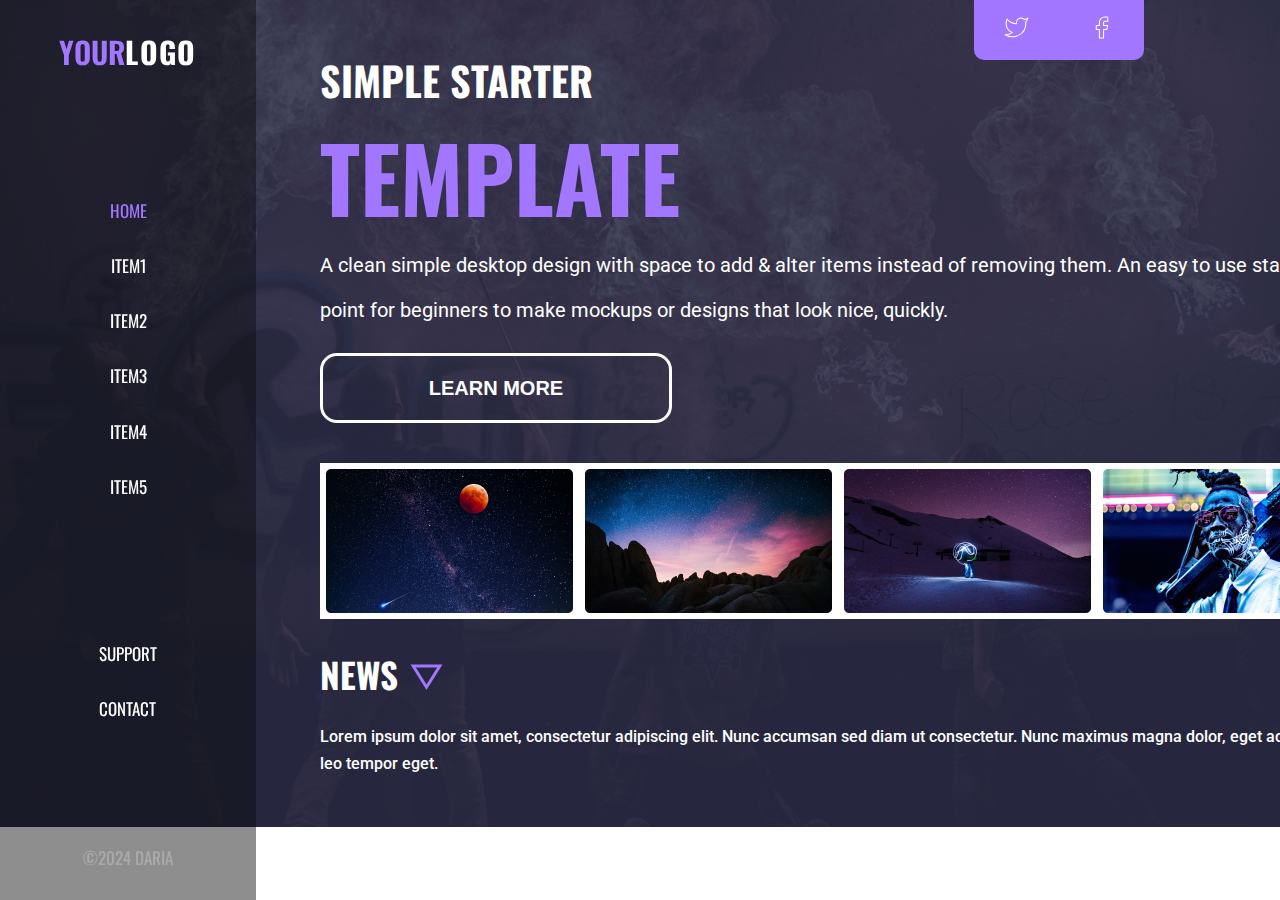
<file: index.html>
<!DOCTYPE html>
<html lang="en">

<head>
    <meta charset="UTF-8">
    <meta name="viewport" content="width=device-width, initial-scale=1.0">
    <title>Simple Starter Template</title>
    <link rel="preconnect" href="https://fonts.googleapis.com">
    <link rel="preconnect" href="https://fonts.gstatic.com" crossorigin>
    <link
        href="https://fonts.googleapis.com/css2?family=Oswald:wght@200..700&family=Poppins:ital,wght@0,100;0,200;0,300;0,400;0,500;0,600;0,700;0,800;0,900;1,100;1,200;1,300;1,400;1,500;1,600;1,700;1,800;1,900&family=Roboto:ital,wght@0,100;0,300;0,400;0,500;0,700;0,900;1,100;1,300;1,400;1,500;1,700;1,900&display=swap"
        rel="stylesheet">
    <link rel="stylesheet" href="style.css">
</head>

<body>
    <div class="container">
        <div class="sidebar">
            <a class="logo" href="index.html">
                YOUR<span>LOGO</span>
            </a>
            <nav class="menu">
                <ul class="menu__nav">
                    <li class="menu__nav-item"><a class="menu__nav-link active" href="index.html">HOME</a></li>
                    <li class="menu__nav-item"><a class="menu__nav-link" href="item.html">Item1</a></li>
                    <li class="menu__nav-item"><a class="menu__nav-link" href="#">Item2</a></li>
                    <li class="menu__nav-item"><a class="menu__nav-link" href="#">Item3</a></li>
                    <li class="menu__nav-item"><a class="menu__nav-link" href="#">Item4</a></li>
                    <li class="menu__nav-item"><a class="menu__nav-link" href="#">Item5</a></li>
                </ul>
                <div class="menu__info">
                    <a class="menu__nav-link" href="#">SUPPORT</a>
                    <a class="menu__nav-link" href="#">CONTACT</a>
                </div>
            </nav>
            <div class="copyright">©2024 Daria</div>
        </div>
        <div class="content">
            <div class="socials">
                <a href="#"><img class="social" src="img/twitter.svg" alt="twitter"></a>
                <a href="#"><img class="social" src="img/facebook.svg" alt="facebook"></a>
            </div>
            <div class="content__container">
                <h1>SIMPLE STARTER<br>
                    <span>TEMPLATE</span>
                </h1>
                <p class="content__text">A clean simple desktop design with space to add &amp; alter items instead of
                    removing them. An easy
                    to use starting point for beginners to make mockups or designs that look nice, quickly.</p>
                <button class="btn">LEARN MORE</button>
                <div class="content__images">
                    <div class="content__image"><img src="img/image1.jpg" alt="image1"></div>
                    <div class="content__image"><img src="img/image2.jpg" alt="image2"></div>
                    <div class="content__image"><img src="img/image3.jpg" alt="image3"></div>
                    <div class="content__image"><img src="img/image4.jpg" alt="image4"></div>
                </div>
                <h2 class="news">NEWS</h2>
                <p class="news__text">Lorem ipsum dolor sit amet, consectetur adipiscing elit. Nunc accumsan sed diam ut
                    consectetur. Nunc maximus magna dolor, eget accumsan leo tempor eget.</p>
            </div>
        </div>
    </div>
</body>

</html>
</file>
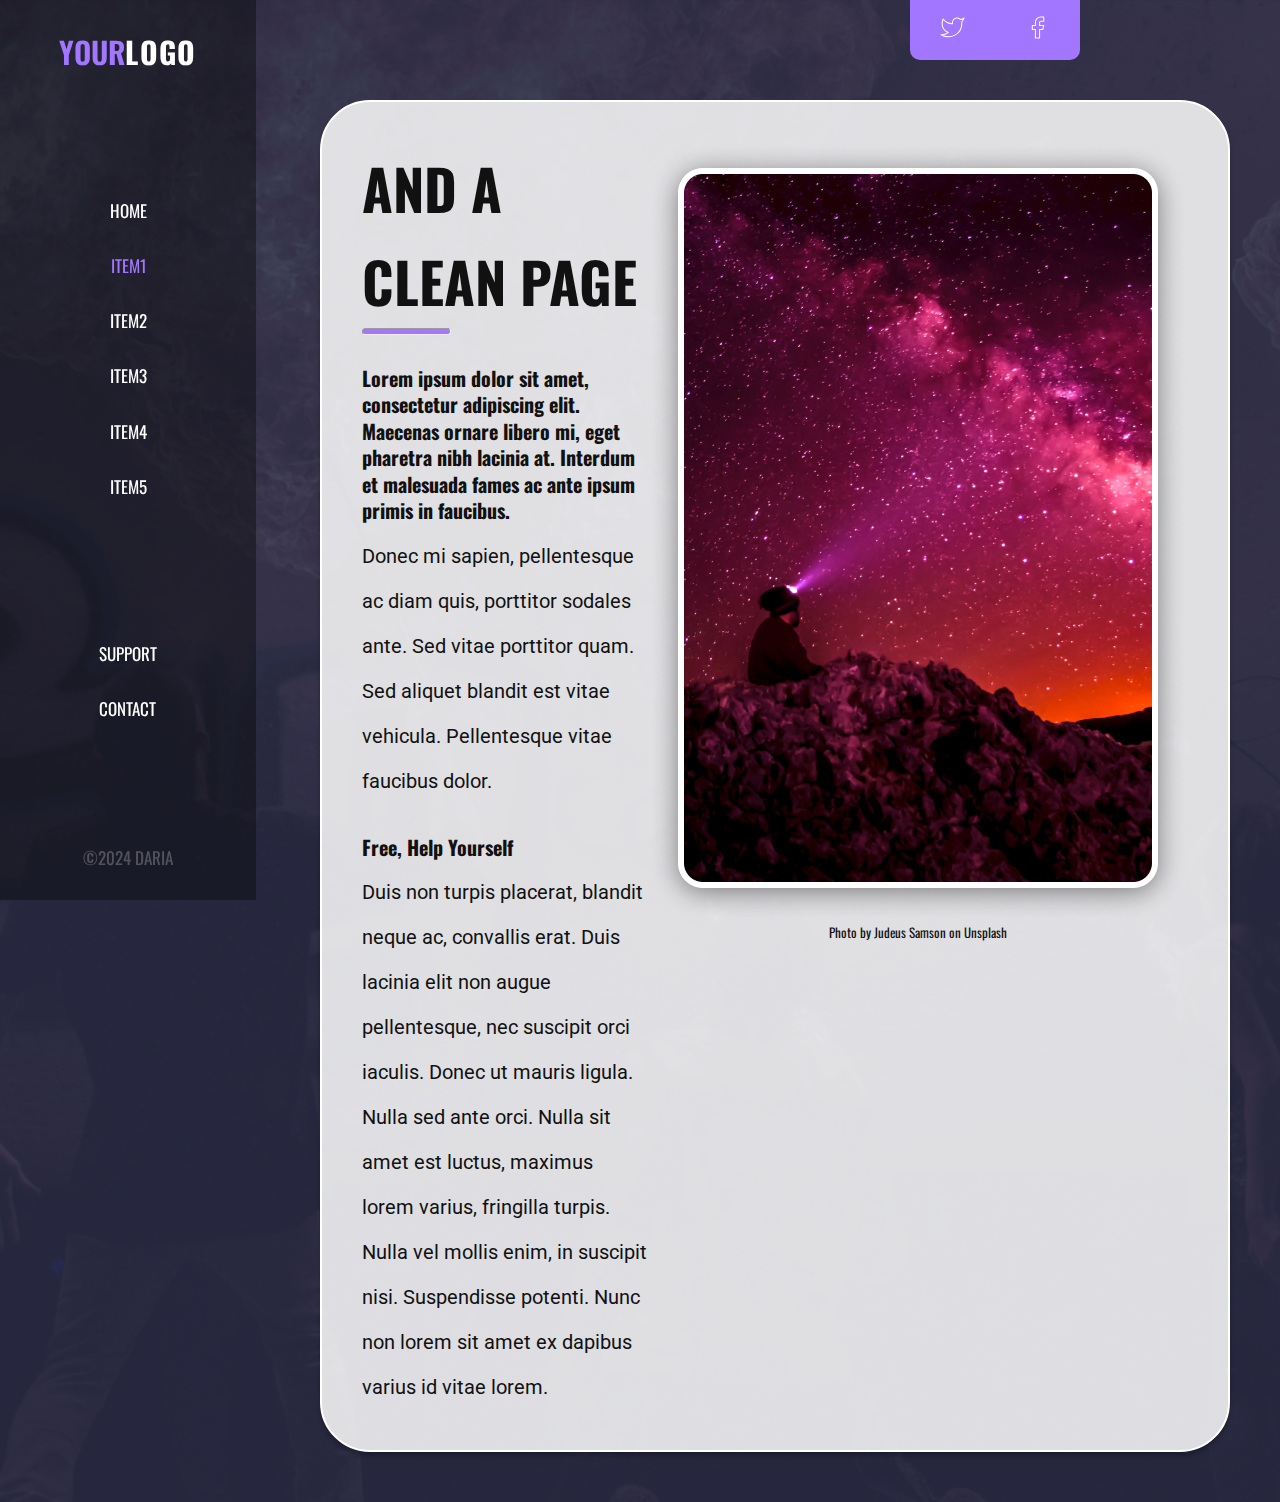
<file: item.html>
<!DOCTYPE html>
<html lang="en">

<head>
    <meta charset="UTF-8">
    <meta name="viewport" content="width=device-width, initial-scale=1.0">
    <title>Simple Starter Template</title>
    <link rel="preconnect" href="https://fonts.googleapis.com">
    <link rel="preconnect" href="https://fonts.gstatic.com" crossorigin>
    <link
        href="https://fonts.googleapis.com/css2?family=Oswald:wght@200..700&family=Poppins:ital,wght@0,100;0,200;0,300;0,400;0,500;0,600;0,700;0,800;0,900;1,100;1,200;1,300;1,400;1,500;1,600;1,700;1,800;1,900&family=Roboto:ital,wght@0,100;0,300;0,400;0,500;0,700;0,900;1,100;1,300;1,400;1,500;1,700;1,900&display=swap"
        rel="stylesheet">
    <link rel="stylesheet" href="style.css">
</head>

<body>
    <div class="container">
        <div class="sidebar">
            <a class="logo" href="index.html">
                YOUR<span>LOGO</span>
            </a>
            <nav class="menu">
                <ul class="menu__nav">
                    <li class="menu__nav-item"><a class="menu__nav-link" href="index.html">HOME</a></li>
                    <li class="menu__nav-item"><a class="menu__nav-link active" href="item.html">Item1</a></li>
                    <li class="menu__nav-item"><a class="menu__nav-link" href="#">Item2</a></li>
                    <li class="menu__nav-item"><a class="menu__nav-link" href="#">Item3</a></li>
                    <li class="menu__nav-item"><a class="menu__nav-link" href="#">Item4</a></li>
                    <li class="menu__nav-item"><a class="menu__nav-link" href="#">Item5</a></li>
                </ul>
                <div class="menu__info">
                    <a class="menu__nav-link" href="#">SUPPORT</a>
                    <a class="menu__nav-link" href="#">CONTACT</a>
                </div>
            </nav>
            <div class="copyright">©2024 Daria</div>
        </div>
        <div class="content">
            <div class="socials">
                <a href="#"><img class="social" src="img/twitter.svg" alt="twitter"></a>
                <a href="#"><img class="social" src="img/facebook.svg" alt="facebook"></a>
            </div>
            <div class="item">
                <div class="item__text-container">
                    <h2 class="item__title">AND A CLEAN PAGE</h2>
                    <hr>
                    <p class="item__subtitle">Lorem ipsum dolor sit amet, consectetur adipiscing elit. Maecenas ornare
                        libero mi, eget pharetra
                        nibh lacinia at. Interdum et malesuada fames ac ante ipsum primis in faucibus.</p>
                    <p class="item__text">Donec mi sapien, pellentesque ac diam quis, porttitor sodales ante. Sed vitae
                        porttitor quam. Sed
                        aliquet blandit est vitae vehicula. Pellentesque vitae faucibus dolor.</p>
                    <p class="item__subtitle">Free, Help Yourself</p>
                    <p class="item__text">Duis non turpis placerat, blandit neque ac, convallis erat. Duis lacinia elit
                        non augue
                        pellentesque, nec suscipit orci iaculis. Donec ut mauris ligula. Nulla sed ante orci. Nulla sit
                        amet
                        est luctus, maximus lorem varius, fringilla turpis. Nulla vel mollis enim, in suscipit nisi.
                        Suspendisse potenti. Nunc non lorem sit amet ex dapibus varius id vitae lorem.</p>
                </div>
                <div class="item__image-container">
                    <img src="img/item-photo.png" alt="photo">
                    <p class="caption">Photo by Judeus Samson on Unsplash</p>
                </div>
            </div>
        </div>
    </div>
</body>

</html>
</file>
<file: style.css>
* {
    margin: 0;
    padding: 0;
    box-sizing: border-box;
}

body {
    font-family: 'Oswald', sans-serif;
}

.container {
    background-image: url(img/bg.png);
    background-position: center;
    background-size: cover;
    background-color: #050729d4;
    display: flex;
    gap: 50px;
    overflow: hidden;
    position: relative;
}

.sidebar {
    width: 20%;
    height: 100vh;
    background-color: #0b0b0d76;
    display: flex;
    flex-direction: column;
    align-items: center;
    justify-content: space-between;
    padding: 30px 0;
    position: fixed;
}

.logo {
    font-size: 30px;
    font-weight: 600;
    line-height: 44.46px;
    color: #a276ff;
    text-decoration: none;
    cursor: pointer;
}

.logo span {
    font-weight: 700;
    letter-spacing: 0.045em;
    color: #ffffff;
}

.menu {
    display: flex;
    flex-direction: column;
    gap: 142px;
}

.menu__nav {
    display: flex;
    flex-direction: column;
    text-align: center;
    gap: 30px;
    list-style-type: none;
}

.menu__nav-link {
    color: #ffffff;
    text-decoration: none;
    font-size: 17px;
    font-weight: 400;
    line-height: 25.19px;
    text-transform: uppercase;
    cursor: pointer;
    position: relative;
}

.menu__nav-link.active {
    color: #a276ff;
}

.menu__nav-link:hover {
    color: #a276ff;
}

.menu__nav-link:hover::before,
.menu__nav-link.active::before {
    content: '';
    border: 2px solid #a276ff;
    position: absolute;
    height: 40px;
    top: -10px;
    left: -120px;
    border-top-right-radius: 10px;
    border-bottom-right-radius: 10px;
}

.menu__info {
    display: flex;
    flex-direction: column;
    gap: 30px;
}

.copyright {
    font-size: 17px;
    font-weight: 400;
    line-height: 25.19px;
    color: #ffffff40;
    text-transform: uppercase;
}

.content {
    display: flex;
    position: relative;
    width: 80%;
    margin-left: 320px;
}
.socials {
    width: 170px;
    height: 60px;
    border-radius: 0px 0px 10px 10px;
    background: #A276FF;
    position: absolute;
    top: 0;
    right: 200px;
    display: flex;
    justify-content: space-between;
    align-items: center;
    padding: 0 30px;
}

.content__container {
    margin: 50px auto;
    color: #ffffff;
    padding-right: 50px;
}

h1 {
    font-size: 40px;
    font-weight: 700;
} 

h1 span {
    font-size: 90px;
    font-weight: 700;
    color: #a276ff;
}

.content__text {
    font-family: 'Roboto', sans-serif;
    font-size: 20px;
    font-weight: 400;
    line-height: 45px;
}

.btn {
    margin-top: 20px;
    width: 352px;
    height: 70px;
    display: flex;
    align-items: center;
    justify-content: center;
    font-size: 20px;
    font-weight: 700;
    line-height: 100px;
    color: #ffffff;
    text-align: center;
    border-radius: 17px;
    border: 3px solid #ffffff;
    cursor: pointer;
    background-color: transparent;
    transition: color 0.3s ease, border 0.3s ease;
}

.btn:hover {
    color: #a276ff;
    border: 3px solid #a276ff;
}

.content__images {
    display: flex;
    justify-content: space-between;
    margin-top: 40px;
}

.news {
    font-size: 35px;
    font-weight: 700;
    line-height: 100px;
    position: relative;
}

.news::after {
    content: url(img/triangle.svg);
    position: absolute;
    left: 90px;
}

.news__text {
    font-family: 'Roboto', sans-serif;
    font-size: 16px;
    font-weight: 500;
    line-height: 26.51px;
}

.item {
    margin: 100px 50px 50px 0;
    border-radius: 50px;
    padding: 40px;
    background-color: #ffffffd9;
    border: 2px solid #ffffff;
    box-shadow: 0px 4px 4px 0px #00000040;
    color: #111111;
    display: flex;
}

.item__title {
    font-size: 56px;
    font-weight: 700;
    line-height: 92.79px;
}

hr {
    width: 89px;
    height: 7px;
    border-radius: 12px;
    background: #a276ff;
}

.item__subtitle {
    margin-top: 30px;
    margin-bottom: 10px;
    font-size: 20px;
    font-weight: 700;
    line-height: 26.51px;
}

.item__text {
    font-family: 'Roboto', sans-serif;
    font-size: 20px;
    font-weight: 400;
    line-height: 45px;
}

.item__image-container {
    display: flex;
    flex-direction: column;
    align-items: center;
}

.caption {
    font-size: 13px;
    font-weight: 400;
    line-height: 21.54px;
}
</file>
